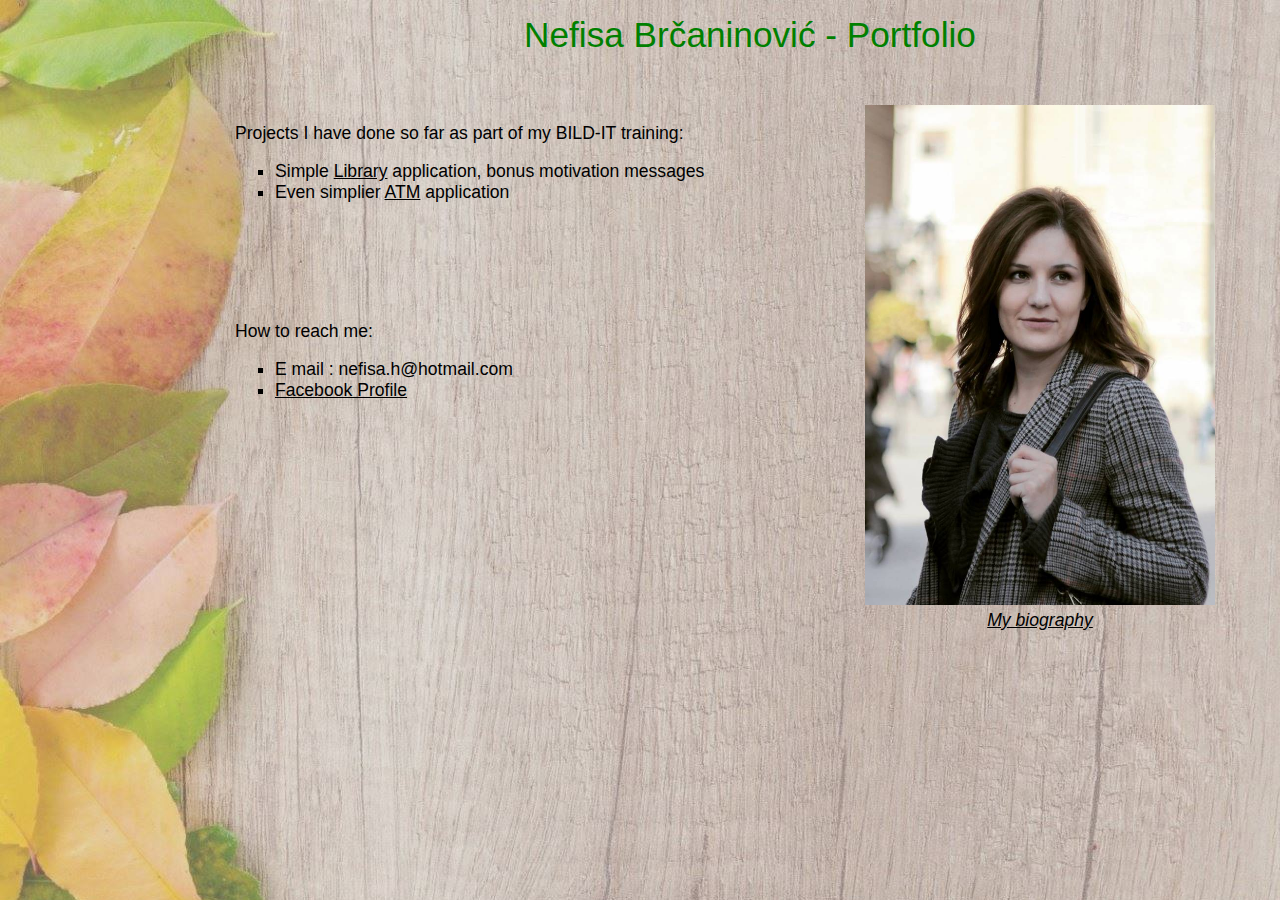
<file: index.html>
<!DOCTYPE html>

<html>

	<head>
	
	<title>Nefisa - Portfolio</title>
	
	<link rel="stylesheet" href="stylesheet.css" type="text/css" />
	
	</head>
	
	<body>
	
	<header class="naslov">
	Nefisa Brčaninović - Portfolio </header>
	
	<section class="ukratko">
		
		<img id= "foto1" src="slika.jpg" width="350px" height="500px" />
		</br>
		<a href="biografija.html">My biography</a>
		
	</section>
	

	<section class="projekti">
	<p>Projects I have done so far as part of my BILD-IT training:</p>
	
		<ul> 
			<li>Simple <a href="https://github.com/Nefisa/ZadacaBiblioteka">Library</a> application, 
			bonus motivation messages</li>
			<li>Even simplier <a href="https://github.com/Nefisa/ZadacaATM">ATM</a> application</li>
			
		</ul>
	</section>
	
	
	
	<section class="kontakt">
		How to reach me: 
		
		<ul>
			<li> E mail : nefisa.h@hotmail.com </li>
			<li><a href="https://www.facebook.com/nefisa.hajdarbegovic"> Facebook Profile</a></li>
			
		</ul>
		 
	</section>
	
	
	
	
	</body>

</html>
</file>
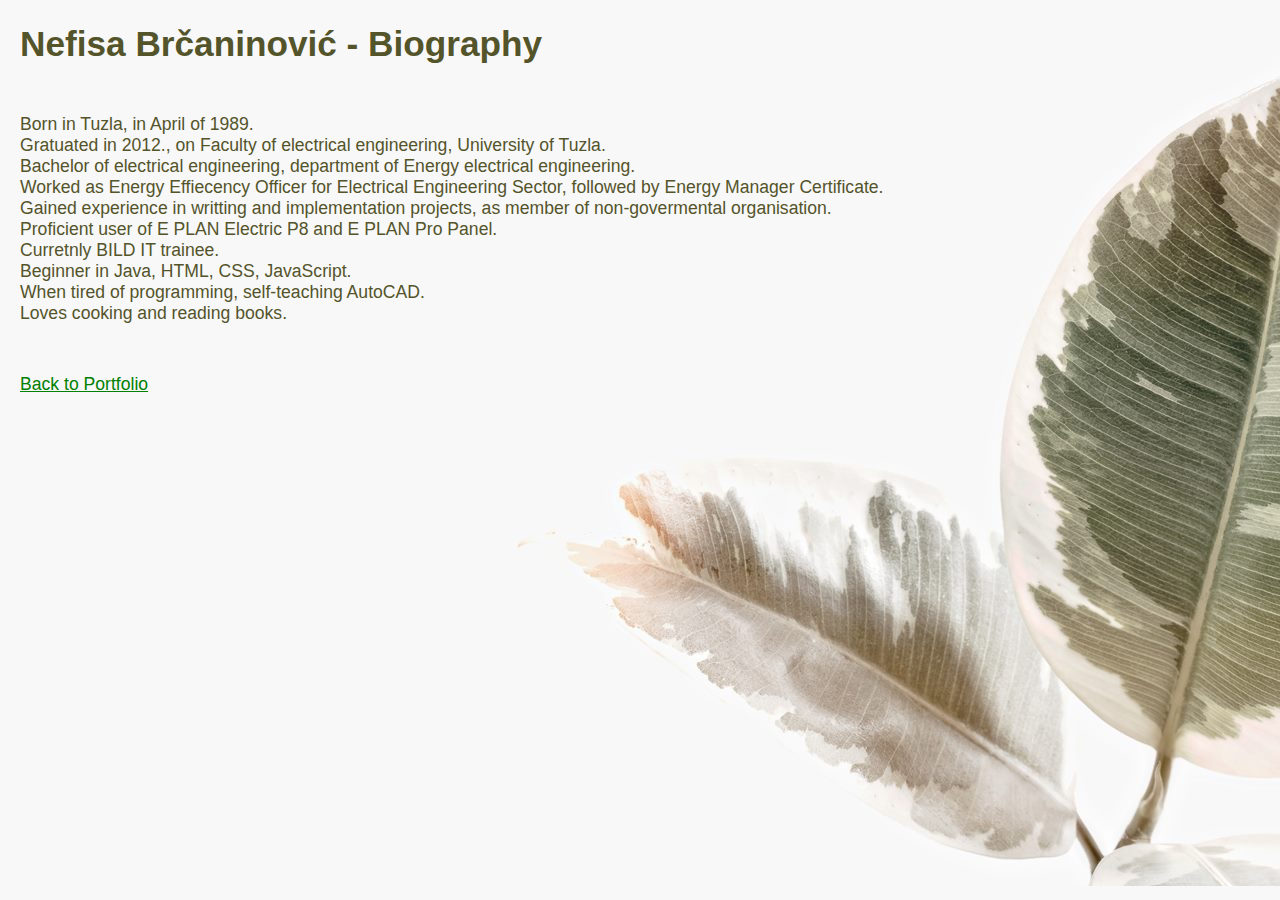
<file: biografija.html>
<!DOCTYPE html>

<html>
	<head>
		<title>Nefisa - Biography</title>
		
	<link rel="stylesheet" href="stylesheetbio.css" type="text/css" />

	</head>
	
	<body>
	
		<h1>Nefisa Brčaninović - Biography</h1>
		
		<section class="bio">
		
		<p>Born in Tuzla, in April of 1989.</br>
		Gratuated in 2012., on Faculty of electrical engineering, University of Tuzla.</br>
		Bachelor of electrical engineering, department of Energy electrical engineering.</br>
		Worked as Energy Effiecency Officer for Electrical Engineering Sector, followed by Energy Manager Certificate. </br>
		Gained experience in writting and implementation projects, as member of non-govermental organisation.</br>
		Proficient user of E PLAN Electric P8 and E PLAN Pro Panel.</br>
		Curretnly BILD IT trainee.</br>
		Beginner in Java, HTML, CSS, JavaScript. </br>
		When tired of programming, self-teaching AutoCAD. </br>
		Loves cooking and reading books. </br>
		 </p>
		
	<div class="portfolio_link">
		<a href="index.html">Back to Portfolio</a>
		
	</div>
	

	
	</body>
	
</html>
</file>
<file: stylesheet.css>
body 
{
	margin:10px;
	margin-left:230px;
	padding:5px;
	color: black;
	background-image:url("pozadina.jpg");
	font-family:Cursive, sans-serif;
	font-size: 1.1em;
	
}


.naslov 
{
	text-align:center;
	font-size: 2em;
	color: Green;
}

.projekti
{
	position:relative;
	top:50px;
	width: 500px;
}

ul  
{
	list-style-type:square;
}



.ukratko
{
	float:right;
	margin:50px;
	font-style:italic;
	text-align:center;
}

.kontakt
{
	position:relative;
	top:150px;
	
}


a:link 
{
    color: black; 
    background-color: transparent; 
    text-decoration: underline;
}

a:hover 
{
    color: green;
    background-color: transparent;
    text-decoration: underline;
}
</file>
<file: stylesheetbio.css>
body
{
	margin: 20px;
	background-image: url("pozadinabio.jpg");
	text-align:left;
	color: #54542b;
	font-family:Cursive, sans-serif;
	font-size: 1.1em;
}

.bio
{
	
	margin-top: 50px;
}

a:Link
{
	color:green;
	
}

.portfolio_link
{
	margin-top:50px;
}
</file>
